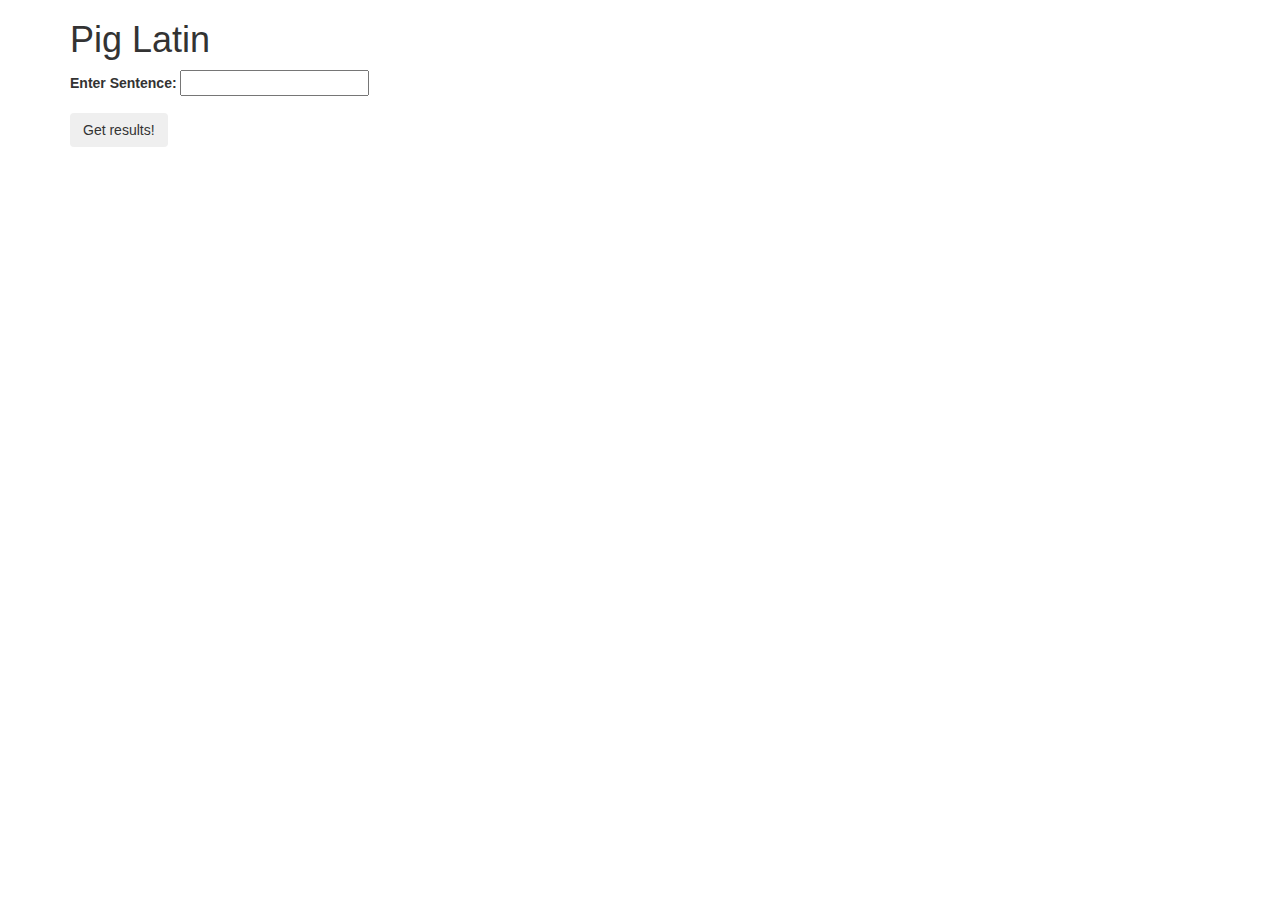
<file: index.html>
<!DOCTYPE html>
<html>
  <head>
	  <link href="css/bootstrap.css" rel="stylesheet" type="text/css">
	  <link href="css/styles.css" rel="stylesheet" type="text/css">
	  <script src="js/jquery-1.11.1.js"></script>
	  <script src="js/scripts.js"></script>
    <title>Pig Latin</title>
  </head>
  <body>
		<div class="container">
			<h1>Pig Latin</h1>
			<form id="pig-latin">
				<div class="form-group">
					<label for="userText">Enter Sentence:</label>
					<input id="userText" type="text">
				</div>
				<button type="submit" class="btn">Get results!</button>
			</form>
			<div id="result">
				<p><span class="result1"></span></p>
			</div>
	  </div>

  </body>
</html>
</file>
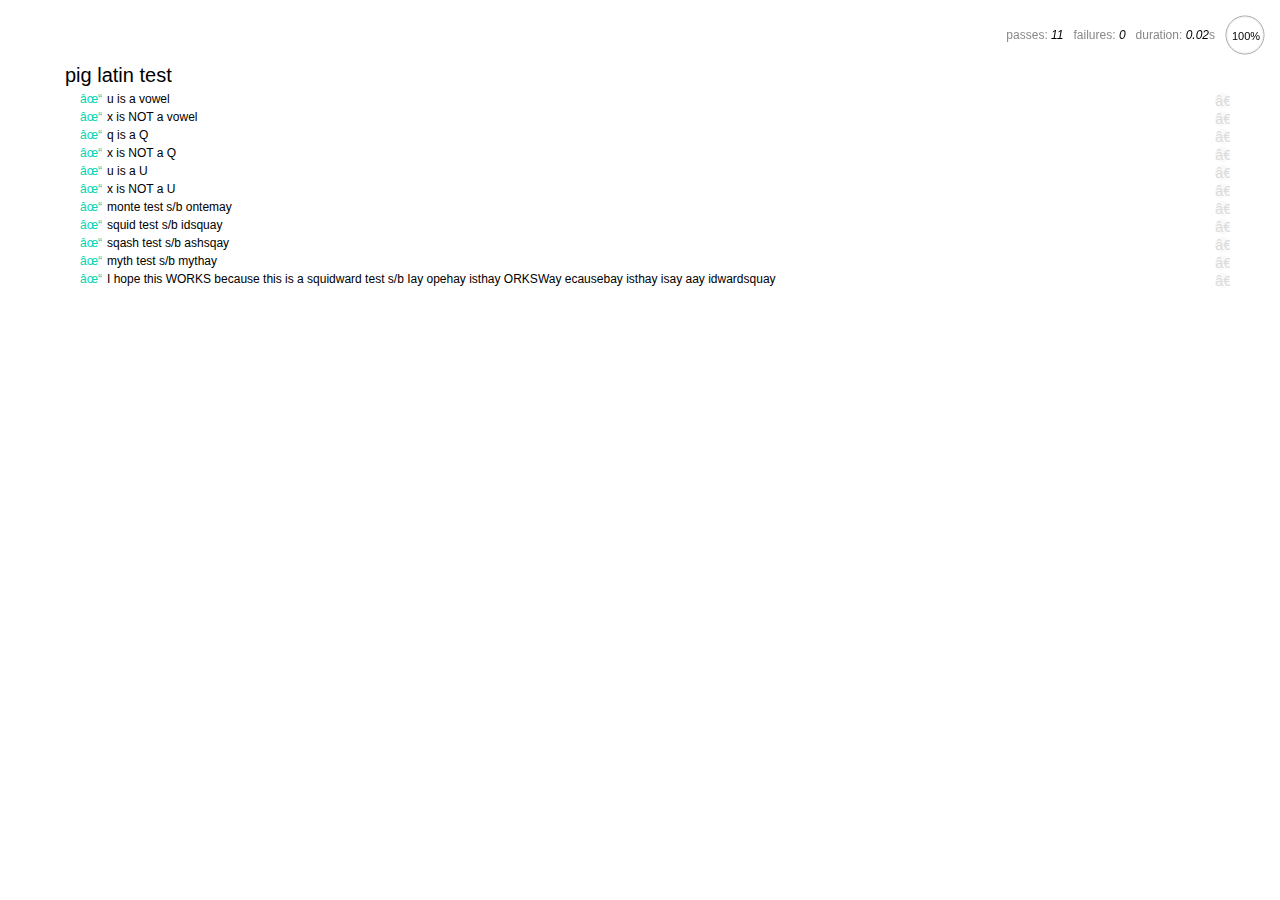
<file: specs/spec-runner.html>
<html>
<head>
  <title>Mocha spec runner</title>
  <link rel="stylesheet" href="mocha.css" />
</head>
<body>
  <div id="mocha"></div>
  <script src="../js/jquery-1.11.1.js"></script>
  <script src="../js/scripts.js"></script>
  <script src="mocha.js"></script>
  <script src="chai.js"></script>
  <script>mocha.setup('bdd');</script>
  <script src="specs.js"></script>
  <script>
    should = chai.should();
		mocha.checkLeaks();
    mocha.globals(['jQuery']);
    mocha.run();
  </script>
</body>
</html>
</file>
<file: css/styles.css>
#result {
	  display: none;
}
</file>
<file: specs/mocha.css>
@charset "utf-8";

body {
  margin:0;
}

#mocha {
  font: 20px/1.5 "Helvetica Neue", Helvetica, Arial, sans-serif;
  margin: 60px 50px;
}

#mocha ul,
#mocha li {
  margin: 0;
  padding: 0;
}

#mocha ul {
  list-style: none;
}

#mocha h1,
#mocha h2 {
  margin: 0;
}

#mocha h1 {
  margin-top: 15px;
  font-size: 1em;
  font-weight: 200;
}

#mocha h1 a {
  text-decoration: none;
  color: inherit;
}

#mocha h1 a:hover {
  text-decoration: underline;
}

#mocha .suite .suite h1 {
  margin-top: 0;
  font-size: .8em;
}

#mocha .hidden {
  display: none;
}

#mocha h2 {
  font-size: 12px;
  font-weight: normal;
  cursor: pointer;
}

#mocha .suite {
  margin-left: 15px;
}

#mocha .test {
  margin-left: 15px;
  overflow: hidden;
}

#mocha .test.pending:hover h2::after {
  content: '(pending)';
  font-family: arial, sans-serif;
}

#mocha .test.pass.medium .duration {
  background: #c09853;
}

#mocha .test.pass.slow .duration {
  background: #b94a48;
}

#mocha .test.pass::before {
  content: 'âœ“';
  font-size: 12px;
  display: block;
  float: left;
  margin-right: 5px;
  color: #00d6b2;
}

#mocha .test.pass .duration {
  font-size: 9px;
  margin-left: 5px;
  padding: 2px 5px;
  color: #fff;
  -webkit-box-shadow: inset 0 1px 1px rgba(0,0,0,.2);
  -moz-box-shadow: inset 0 1px 1px rgba(0,0,0,.2);
  box-shadow: inset 0 1px 1px rgba(0,0,0,.2);
  -webkit-border-radius: 5px;
  -moz-border-radius: 5px;
  -ms-border-radius: 5px;
  -o-border-radius: 5px;
  border-radius: 5px;
}

#mocha .test.pass.fast .duration {
  display: none;
}

#mocha .test.pending {
  color: #0b97c4;
}

#mocha .test.pending::before {
  content: 'â—¦';
  color: #0b97c4;
}

#mocha .test.fail {
  color: #c00;
}

#mocha .test.fail pre {
  color: black;
}

#mocha .test.fail::before {
  content: 'âœ–';
  font-size: 12px;
  display: block;
  float: left;
  margin-right: 5px;
  color: #c00;
}

#mocha .test pre.error {
  color: #c00;
  max-height: 300px;
  overflow: auto;
}

/**
 * (1): approximate for browsers not supporting calc
 * (2): 42 = 2*15 + 2*10 + 2*1 (padding + margin + border)
 *      ^^ seriously
 */
#mocha .test pre {
  display: block;
  float: left;
  clear: left;
  font: 12px/1.5 monaco, monospace;
  margin: 5px;
  padding: 15px;
  border: 1px solid #eee;
  max-width: 85%; /*(1)*/
  max-width: calc(100% - 42px); /*(2)*/
  word-wrap: break-word;
  border-bottom-color: #ddd;
  -webkit-border-radius: 3px;
  -webkit-box-shadow: 0 1px 3px #eee;
  -moz-border-radius: 3px;
  -moz-box-shadow: 0 1px 3px #eee;
  border-radius: 3px;
}

#mocha .test h2 {
  position: relative;
}

#mocha .test a.replay {
  position: absolute;
  top: 3px;
  right: 0;
  text-decoration: none;
  vertical-align: middle;
  display: block;
  width: 15px;
  height: 15px;
  line-height: 15px;
  text-align: center;
  background: #eee;
  font-size: 15px;
  -moz-border-radius: 15px;
  border-radius: 15px;
  -webkit-transition: opacity 200ms;
  -moz-transition: opacity 200ms;
  transition: opacity 200ms;
  opacity: 0.3;
  color: #888;
}

#mocha .test:hover a.replay {
  opacity: 1;
}

#mocha-report.pass .test.fail {
  display: none;
}

#mocha-report.fail .test.pass {
  display: none;
}

#mocha-report.pending .test.pass,
#mocha-report.pending .test.fail {
  display: none;
}
#mocha-report.pending .test.pass.pending {
  display: block;
}

#mocha-error {
  color: #c00;
  font-size: 1.5em;
  font-weight: 100;
  letter-spacing: 1px;
}

#mocha-stats {
  position: fixed;
  top: 15px;
  right: 10px;
  font-size: 12px;
  margin: 0;
  color: #888;
  z-index: 1;
}

#mocha-stats .progress {
  float: right;
  padding-top: 0;
}

#mocha-stats em {
  color: black;
}

#mocha-stats a {
  text-decoration: none;
  color: inherit;
}

#mocha-stats a:hover {
  border-bottom: 1px solid #eee;
}

#mocha-stats li {
  display: inline-block;
  margin: 0 5px;
  list-style: none;
  padding-top: 11px;
}

#mocha-stats canvas {
  width: 40px;
  height: 40px;
}

#mocha code .comment { color: #ddd; }
#mocha code .init { color: #2f6fad; }
#mocha code .string { color: #5890ad; }
#mocha code .keyword { color: #8a6343; }
#mocha code .number { color: #2f6fad; }

@media screen and (max-device-width: 480px) {
  #mocha {
    margin: 60px 0px;
  }

  #mocha #stats {
    position: absolute;
  }
}
</file>
